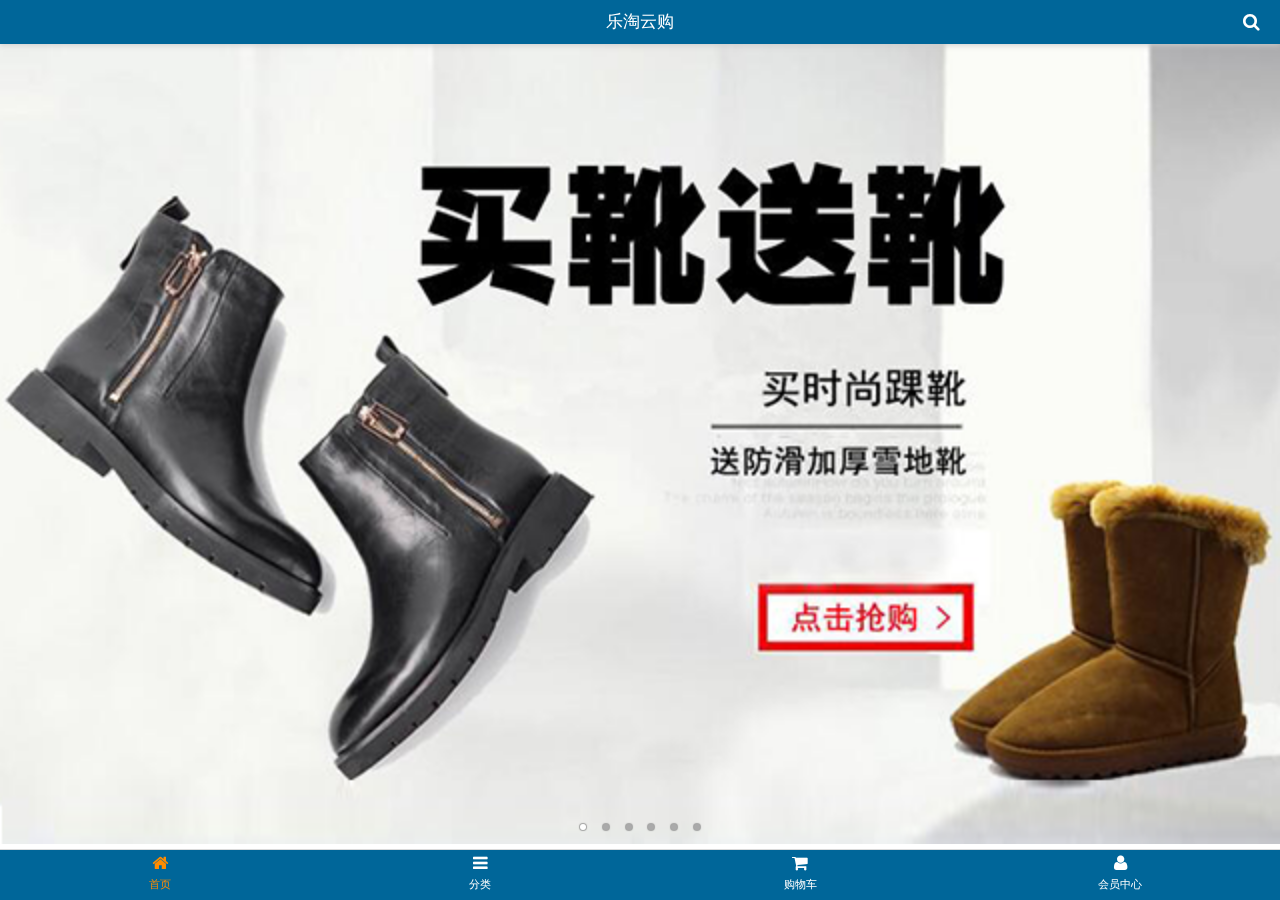
<file: index.html>
<!DOCTYPE html>
<html lang="en">

<head>
  <meta charset="UTF-8">
  <meta name="viewport" content="width=device-width, user-scalable=no, initial-scale=1.0" />
  <meta content="yes" name="apple-mobile-web-app-capable">
  <!-- 下面的meta代表 当在ios系统的手机中进入该网站  你的手机上的有信号显示的顶部是黑色 -->
  <meta content="black" name="apple-mobile-web-app-status-bar-style">
  <!-- 下面的meta代表 当在iso系统的手机中 是否是让系统标记出手机号或者email邮箱 如果你写的是no 代表忽略电话号码 
        如果写的yes 那么会出现特殊的样式 
  -->
  <meta content="telephone=no" name="format-detection">
  <meta name="description" content="乐淘是中国最大的正品运动鞋、皮鞋网上专卖。乐淘网经营的品牌包括耐克、阿迪达斯、李宁、匡威等国内外知名品牌的篮球鞋,板鞋,休闲鞋,跑步鞋,帆布...">
  <meta name="Keywords" content="乐淘 乐淘鞋城 买鞋子 上乐淘 运动鞋 篮球鞋 帆布鞋 跑步鞋 男鞋 女鞋 足球鞋 休闲鞋 凉鞋 户外鞋 布洛克 高跟鞋 单鞋 豆豆鞋 乐福鞋 牛津鞋 凉拖 皮鞋 短靴 长靴 登山鞋 徒步鞋 硫化鞋 训练鞋 溯溪鞋 越野鞋 板鞋 足球鞋 网球鞋 赛车鞋 雪地靴 马丁靴 商务 英伦">
  <link rel="shortcut icon" href="favicon.ico" type="image/x-icon">
  <title>乐淘云购</title>
  <!-- 引入mui的css文件 -->
  <link rel="stylesheet" href="./lib/mui/css/mui.min.css">
  <!-- 字体图标库 -->
  <link rel="stylesheet" href="./lib/fontAwesome/css/font-awesome.min.css">
   <!-- 引入当前页面的重置样式 -->
   <link rel="stylesheet" href="./css/reset.css">
   <link rel="stylesheet" href="./css/common.css">
  <!-- 引入当前页面的css -->
  <link rel="stylesheet" href="./css/index.css">
</head> 

<body>
    <!-- 顶部导航 -->
<header class="mui-bar mui-bar-nav  le-header">
    <a class="mui-icon mui-icon-bars mui-pull-left mui-plus-visible"></a>
    <a href ="./search.html" class="mui-pull-right fa fa-search"></a>
    <h1 class="mui-title">乐淘云购</h1>
</header>





<!-- 内容区域之轮播区域 -->
<div class="mui-content">
    <div class="mui-scroll-wrapper ">
        <div class="mui-scroll">
            <div class="mui-slider">
                <div class="mui-slider-group mui-slider-loop">
                    <div class="mui-slider-item mui-slider-item-duplicate">
                        <a href="#">
                            <img src="./images/banner6.png">
                        </a>
                    </div>
                    <div class="mui-slider-item">
                        <a href="#">
                            <img src="./images/banner1.png">
                        </a>
                    </div>
                    <div class="mui-slider-item">
                        <a href="#">
                            <img src="./images/banner2.png">
                        </a>
                    </div>
                    <div class="mui-slider-item">
                        <a href="#">
                            <img src="./images/banner3.png">
                        </a>
                    </div>
                    <div class="mui-slider-item">
                        <a href="#">
                            <img src="./images/banner4.png">
                        </a>
                    </div>
                    <div class="mui-slider-item">
                        <a href="#">
                            <img src="./images/banner5.png">
                        </a>
                    </div>
                    <div class="mui-slider-item">
                        <a href="#">
                            <img src="./images/banner6.png">
                        </a>
                    </div>
                    <div class="mui-slider-item mui-slider-item-duplicate">
                        <a href="#">
                            <img src="./images/banner1.png">
                        </a>
                    </div>
                </div>
                <div class="mui-slider-indicator">
                    <div class="mui-indicator mui-active"></div>
                    <div class="mui-indicator"></div>
                    <div class="mui-indicator"></div>
                    <div class="mui-indicator"></div>
                    <div class="mui-indicator"></div>
                    <div class="mui-indicator"></div>
                </div>
            </div>

            <!-- 九宫格 -->
            <div class="grid-nine">
                <ul>
                    <li>
                        <a href="javascript:;">
                            <img src="./images/nav1.png" alt="">
                        </a>
                    </li>
                    <li>
                        <a href="javascript:;">
                            <img src="./images/nav2.png" alt="">
                        </a>
                    </li>
                    <li>
                        <a href="javascript:;">
                            <img src="./images/nav3.png" alt="">
                        </a>
                    </li>
                    <li>
                        <a href="javascript:;">
                            <img src="./images/nav4.png" alt="">
                        </a>
                    </li>
                    <li>
                        <a href="javascript:;">
                            <img src="./images/nav5.png" alt="">
                        </a>
                    </li>
                    <li>
                        <a href="javascript:;">
                            <img src="./images/nav6.png" alt="">
                        </a>
                    </li>
                </ul>
            </div>


            <!-- 匡威广告 -->
            <div class="kw-advert">
                <ul>
                    <li>
                        <a href="#">
                            <img src="./images/active1.png" alt="">
                        </a>
                        <a href="#">
                            <img src="./images/active2.png" alt="">
                        </a>
                        <a href="#">
                            <img src="./images/active4.png" alt="">
                        </a>
                        <a href="#">
                            <img src="./images/active5.png" alt="">
                        </a>
                    </li>
                    <li>
                        <a href="#">
                            <img src="./images/active3.png" alt="">
                        </a>
                    </li>
                </ul>
            </div>


            <!-- 品牌专区 -->
            <div class="brand-area">
                <a href="javascript:;">
                    <img alt="" src="./images/title0.png">
                </a>
                <a href="javascript:;">
                    <img alt="" src="./images/brand1.png">
                </a>
                <a href="javascript:;">
                    <img alt="" src="./images/brand2.png">
                </a>
                <a href="javascript:;">
                    <img alt="" src="./images/brand3.png">
                </a>
                <a href="javascript:;">
                    <img alt="" src="./images/brand4.png">
                </a>
                <a href="javascript:;">
                    <img alt="" src="./images/brand5.png">
                </a>
                <a href="javascript:;">
                    <img alt="" src="./images/brand6.png">
                </a>
                <a href="javascript:;">
                    <img alt="" src="./images/brand7.png">
                </a>
                <a href="javascript:;">
                    <img alt="" src="./images/brand8.png">
                </a>
                <a href="javascript:;">
                    <img alt="" src="./images/title1.png">
                </a>
            </div>


            <!-- 运动生活专区 -->
            <div class="sports-area mui-clearfix">
                <div class="item-wrap">
                    <a class="item">
                        <img src="./images/product.jpg" alt="">
                        <p>adidas阿迪达斯 男式 场下休闲篮球鞋S83700 </p>
                        <div class="price">
                            <span class="new">￥560.00</span>
                            <span class="old">￥888.00</span>
                        </div>
                        <button>立即购买</button>
                    </a>
                </div>
                <div class="item-wrap">
                    <a class="item">
                        <img src="./images/product.jpg" alt="">
                        <p>adidas阿迪达斯 男式 场下休闲篮球鞋S83700 </p>
                        <div class="price">
                            <span class="new">￥560.00</span>
                            <span class="old">￥888.00</span>
                        </div>
                        <button>立即购买</button>
                    </a>
                </div>
                <div class="item-wrap">
                    <a class="item">
                        <img src="./images/product.jpg" alt="">
                        <p>adidas阿迪达斯 男式 场下休闲篮球鞋S83700 </p>
                        <div class="price">
                            <span class="new">￥560.00</span>
                            <span class="old">￥888.00</span>
                        </div>
                        <button>立即购买</button>
                    </a>
                </div>
                <div class="item-wrap">
                    <a class="item">
                        <img src="./images/product.jpg" alt="">
                        <p>adidas阿迪达斯 男式 场下休闲篮球鞋S83700 </p>
                        <div class="price">
                            <span class="new">￥560.00</span>
                            <span class="old">￥888.00</span>
                        </div>
                        <button>立即购买</button>
                    </a>
                </div>
                <div class="item-wrap">
                    <a class="item">
                        <img src="./images/product.jpg" alt="">
                        <p>adidas阿迪达斯 男式 场下休闲篮球鞋S83700 </p>
                        <div class="price">
                            <span class="new">￥560.00</span>
                            <span class="old">￥888.00</span>
                        </div>
                        <button>立即购买</button>
                    </a>
                </div>
                <div class="item-wrap">
                    <a class="item">
                        <img src="./images/product.jpg" alt="">
                        <p>adidas阿迪达斯 男式 场下休闲篮球鞋S83700 </p>
                        <div class="price">
                            <span class="new">￥560.00</span>
                            <span class="old">￥888.00</span>
                        </div>
                        <button>立即购买</button>
                    </a>
                </div>
            </div>


            <!-- 女士专区 -->
            <div class="women-area-title">
                <img src="./images/title2.png" alt="">
            </div>
            <div class="women-area">
                <div class="item-wrap">
                    <a class="item">
                        <img src="./images/product.jpg" alt="">
                        <p>adidas阿迪达斯 男式 场下休闲篮球鞋S83700 </p>
                        <div class="price">
                            <span class="new">￥560.00</span>
                            <span class="old">￥888.00</span>
                        </div>
                        <button>立即购买</button>
                    </a>
                </div>
                <div class="item-wrap">
                    <a class="item">
                        <img src="./images/product.jpg" alt="">
                        <p>adidas阿迪达斯 男式 场下休闲篮球鞋S83700 </p>
                        <div class="price">
                            <span class="new">￥560.00</span>
                            <span class="old">￥888.00</span>
                        </div>
                        <button>立即购买</button>
                    </a>
                </div>
                <div class="item-wrap">
                    <a class="item">
                        <img src="./images/product.jpg" alt="">
                        <p>adidas阿迪达斯 男式 场下休闲篮球鞋S83700 </p>
                        <div class="price">
                            <span class="new">￥560.00</span>
                            <span class="old">￥888.00</span>
                        </div>
                        <button>立即购买</button>
                    </a>
                </div>
                <div class="item-wrap">
                    <a class="item">
                        <img src="./images/product.jpg" alt="">
                        <p>adidas阿迪达斯 男式 场下休闲篮球鞋S83700 </p>
                        <div class="price">
                            <span class="new">￥560.00</span>
                            <span class="old">￥888.00</span>
                        </div>
                        <button>立即购买</button>
                    </a>
                </div>
            </div>

              <!-- 男士专区 -->
              <div class="women-area-title">
                    <img src="./images/title3.png" alt="">
                </div>
                <div class="women-area">
                    <div class="item-wrap">
                        <a class="item">
                            <img src="./images/product.jpg" alt="">
                            <p>adidas阿迪达斯 男式 场下休闲篮球鞋S83700 </p>
                            <div class="price">
                                <span class="new">￥560.00</span>
                                <span class="old">￥888.00</span>
                            </div>
                            <button>立即购买</button>
                        </a>
                    </div>
                    <div class="item-wrap">
                        <a class="item">
                            <img src="./images/product.jpg" alt="">
                            <p>adidas阿迪达斯 男式 场下休闲篮球鞋S83700 </p>
                            <div class="price">
                                <span class="new">￥560.00</span>
                                <span class="old">￥888.00</span>
                            </div>
                            <button>立即购买</button>
                        </a>
                    </div>
                    <div class="item-wrap">
                        <a class="item">
                            <img src="./images/product.jpg" alt="">
                            <p>adidas阿迪达斯 男式 场下休闲篮球鞋S83700 </p>
                            <div class="price">
                                <span class="new">￥560.00</span>
                                <span class="old">￥888.00</span>
                            </div>
                            <button>立即购买</button>
                        </a>
                    </div>
                    <div class="item-wrap">
                        <a class="item">
                            <img src="./images/product.jpg" alt="">
                            <p>adidas阿迪达斯 男式 场下休闲篮球鞋S83700 </p>
                            <div class="price">
                                <span class="new">￥560.00</span>
                                <span class="old">￥888.00</span>
                            </div>
                            <button>立即购买</button>
                        </a>
                    </div>
                </div>

        </div>
    </div>
</div>



<!-- 底部工具 -->

<nav class="mui-bar mui-bar-tab lt-toolbar">
    <a class="mui-tab-item  mui-active" href="./index.html">
        <span class="fa fa-home"></span>
        <span class="mui-tab-label">首页</span>
    </a>
    <a class="mui-tab-item" href="./sort.html">
        <span class="fa fa-navicon"></span>
        <span class="mui-tab-label">分类</span>
    </a>
    <a class="mui-tab-item" href="./cart.html">
        <span class="fa fa-shopping-cart"></span>
        <span class="mui-tab-label">购物车</span>
    </a>
    <a class="mui-tab-item" href="./user.html">
        <span class="fa fa-user"></span>
        <span class="mui-tab-label">会员中心</span>
    </a>
</nav>

      

  <script src="./lib/mui/js/mui.min.js"></script>
  <!-- 这是zepto里的核心模块之一在开发的时候可以一一进行引入 但是当项目上线之后 就需要合并所有模块 -->
  <script src="./lib/zepto/zepto.min.js"></script>
  <script src="./lib/artTemplate/template-native.js"></script>
  <!-- 引入当前页面的js -->
  <script  src="./js/common.js"></script>
  <!-- <script src="./js/index.js"></script> -->
 

</body>

</html>
</file>
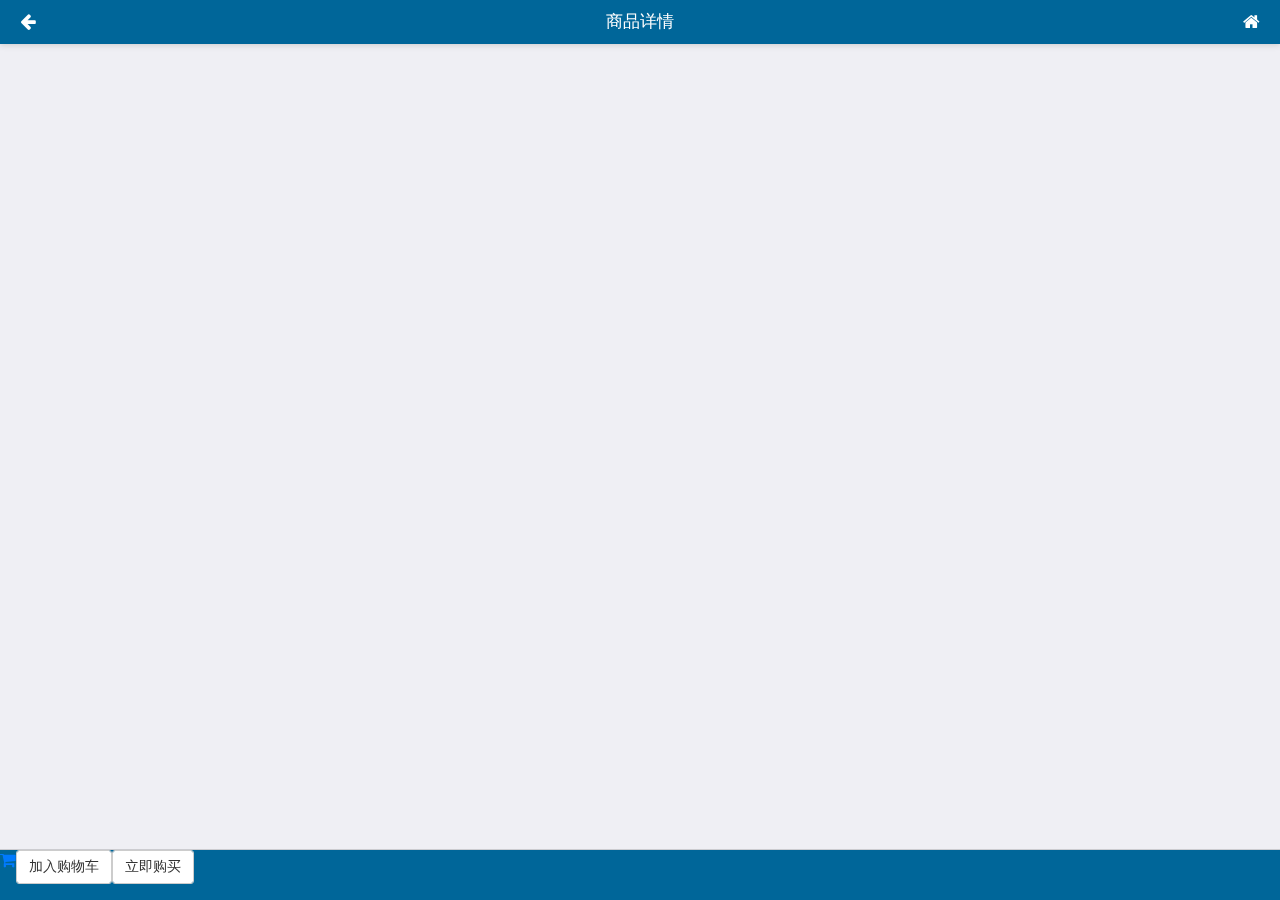
<file: cart.html>
<!DOCTYPE html>
<html lang="en">

<head>
  <meta charset="UTF-8">
  <meta name="viewport" content="width=device-width, user-scalable=no, initial-scale=1.0" />
  <meta content="yes" name="apple-mobile-web-app-capable">
  <!-- 下面的meta代表 当在ios系统的手机中进入该网站  你的手机上的有信号显示的顶部是黑色 -->
  <meta content="black" name="apple-mobile-web-app-status-bar-style">
  <!-- 下面的meta代表 当在iso系统的手机中 是否是让系统标记出手机号或者email邮箱 如果你写的是no 代表忽略电话号码 
        如果写的yes 那么会出现特殊的样式 
  -->
  <meta content="telephone=no" name="format-detection">
  <meta name="description" content="乐淘是中国最大的正品运动鞋、皮鞋网上专卖。乐淘网经营的品牌包括耐克、阿迪达斯、李宁、匡威等国内外知名品牌的篮球鞋,板鞋,休闲鞋,跑步鞋,帆布...">
  <meta name="Keywords" content="乐淘 乐淘鞋城 买鞋子 上乐淘 运动鞋 篮球鞋 帆布鞋 跑步鞋 男鞋 女鞋 足球鞋 休闲鞋 凉鞋 户外鞋 布洛克 高跟鞋 单鞋 豆豆鞋 乐福鞋 牛津鞋 凉拖 皮鞋 短靴 长靴 登山鞋 徒步鞋 硫化鞋 训练鞋 溯溪鞋 越野鞋 板鞋 足球鞋 网球鞋 赛车鞋 雪地靴 马丁靴 商务 英伦">
  <link rel="shortcut icon" href="favicon.ico" type="image/x-icon">
  <title>乐淘云购--商品详情</title>
  <!-- 引入mui的css文件 -->
  <link rel="stylesheet" href="./lib/mui/css/mui.min.css">
  <!-- 字体图标库 -->
  <link rel="stylesheet" href="./lib/fontAwesome/css/font-awesome.min.css">
  <!-- 引入当前页面的css -->
  <link rel="stylesheet" href="./css/common.css">

</head>

<body>

  <!-- 顶部导航 -->
  <header class="mui-bar mui-bar-nav le-header">
      <a href="javascript:history.back();" class="fa fa-arrow-left mui-pull-left "></a>
      <a href="./index.html" class="fa fa-home mui-pull-right"></a>
    <h1 class="mui-title">商品详情</h1>
  </header>

  <!-- 底部工具 -->
  <nav class="mui-bar mui-bar-tab lt-toolbar">
    <!-- 点击之后会跳转到购物车页面 -->
    <a href="" class="fa fa-shopping-cart"></a>
    <button class="add-cart">加入购物车</button>
    <button class="now-buy">立即购买</button>
  </nav>
 


  <script src="./lib/mui/js/mui.min.js"></script>
  <!-- 这是zepto里的核心模块之一在开发的时候可以一一进行引入 但是当项目上线之后 就需要合并所有模块 -->
  <script src="./lib/zepto/zepto.min.js"></script>
  <script src="./lib/artTemplate/template-native.js"></script>
  <script src="./js/common.js"></script>
</body>

</html>
</file>
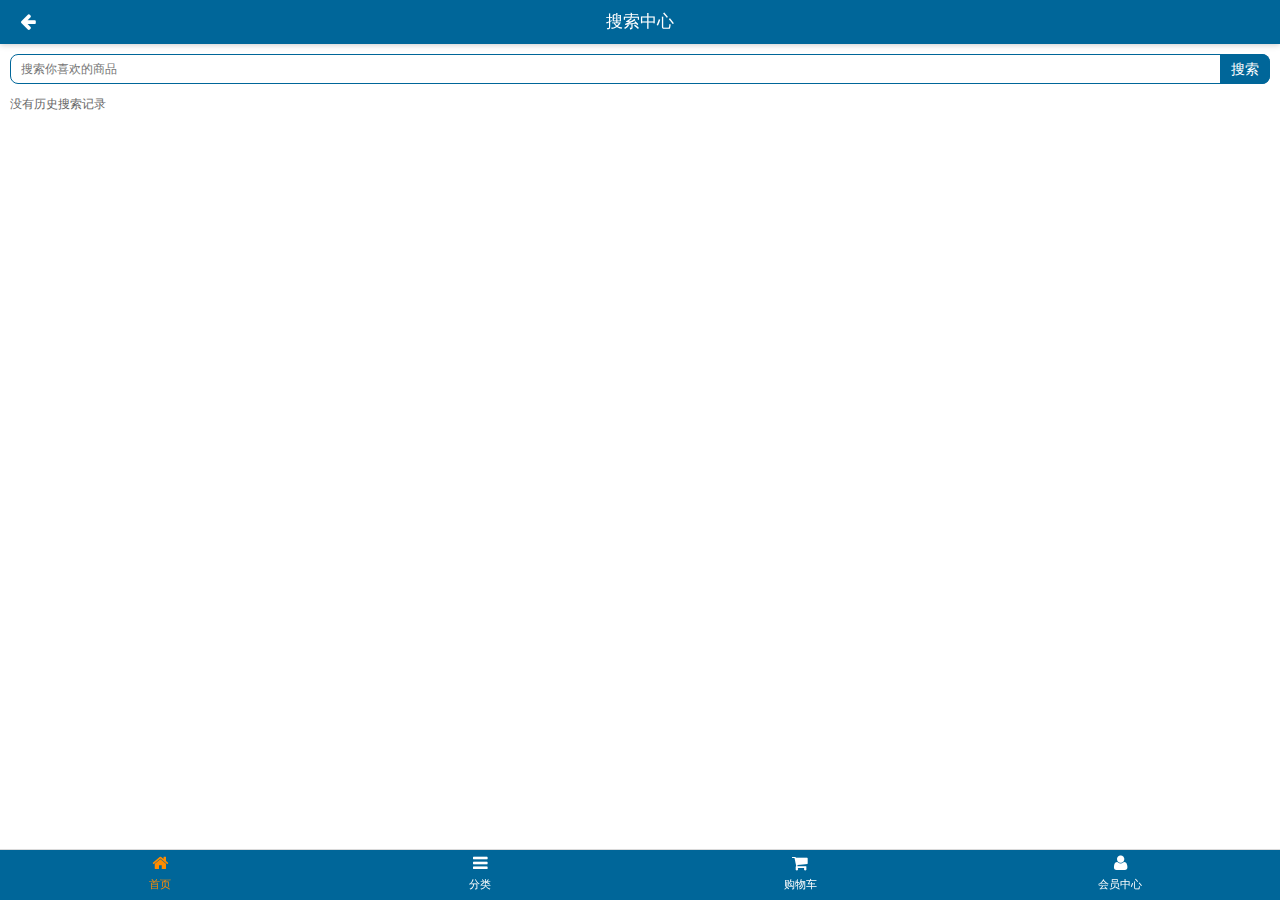
<file: search.html>
<!DOCTYPE html>
<html lang="en">

<head>
  <meta charset="UTF-8">
  <meta name="viewport" content="width=device-width, user-scalable=no, initial-scale=1.0" />
  <meta content="yes" name="apple-mobile-web-app-capable">
  <!-- 下面的meta代表 当在ios系统的手机中进入该网站  你的手机上的有信号显示的顶部是黑色 -->
  <meta content="black" name="apple-mobile-web-app-status-bar-style">
  <!-- 下面的meta代表 当在iso系统的手机中 是否是让系统标记出手机号或者email邮箱 如果你写的是no 代表忽略电话号码 
        如果写的yes 那么会出现特殊的样式 
  -->
  <meta content="telephone=no" name="format-detection">
  <meta name="description" content="乐淘是中国最大的正品运动鞋、皮鞋网上专卖。乐淘网经营的品牌包括耐克、阿迪达斯、李宁、匡威等国内外知名品牌的篮球鞋,板鞋,休闲鞋,跑步鞋,帆布...">
  <meta name="Keywords" content="乐淘 乐淘鞋城 买鞋子 上乐淘 运动鞋 篮球鞋 帆布鞋 跑步鞋 男鞋 女鞋 足球鞋 休闲鞋 凉鞋 户外鞋 布洛克 高跟鞋 单鞋 豆豆鞋 乐福鞋 牛津鞋 凉拖 皮鞋 短靴 长靴 登山鞋 徒步鞋 硫化鞋 训练鞋 溯溪鞋 越野鞋 板鞋 足球鞋 网球鞋 赛车鞋 雪地靴 马丁靴 商务 英伦">
  <link rel="shortcut icon" href="favicon.ico" type="image/x-icon">
  <title>乐淘云购--搜索中心</title>
  <!-- 引入mui的css文件 -->
  <link rel="stylesheet" href="./lib/mui/css/mui.min.css">
  <!-- 字体图标库 -->
  <link rel="stylesheet" href="./lib/fontAwesome/css/font-awesome.min.css">
  <!-- 引入当前页面的css -->
  <link rel="stylesheet" href="./css/common.css">
  <link rel="stylesheet" href="./css/search.css">
</head>

<body>

  <!-- 顶部导航 -->
  <header class="mui-bar mui-bar-nav le-header">
    <a href="javascript:history.back();" class="fa fa-arrow-left mui-pull-left "></a>
    <a href="./search.html" class="fa fa-search mui-pull-right mui-plus-visible"></a>
    <h1 class="mui-title">搜索中心</h1>
  </header>

 
  <!-- 中间内容 -->
  <div class="mui-content lt-search">
    <form>
      <div class="search-box">
        <span id="search-btn">搜索</span>
        <input type="text" placeholder="搜索你喜欢的商品">
      </div>
    </form>
    <p class="empty-history">没有历史搜索记录</p>
    <div class="search-history">
      <div class="search-history-title mui-clearfix">
        <span class="mui-pull-left">搜索历史</span>
        <span id="clear-history" class="mui-pull-right"><i class="fa fa-trash"></i> 清空记录</span>
      </div>
      <ul class="search-history-list">
        <li>
          <span class="mui-pull-left">nike</span>
          <i class="fa fa-times mui-pull-right"></i>
        </li>
        <li>
            <span class="mui-pull-left">nike</span>
            <i class="fa fa-times mui-pull-right"></i>
          </li>
      </ul>
    </div>
  </div>


   <!-- 底部工具 -->
   <nav class="mui-bar mui-bar-tab lt-toolbar">
    <a class="mui-tab-item mui-active" href="./index.html">
      <span class="fa fa-home"></span>
      <span class="mui-tab-label">首页</span>
    </a>
    <a class="mui-tab-item" href="./sort.html">
      <span class="fa fa-navicon"></span>
      <span class="mui-tab-label">分类</span>
    </a>
    <a class="mui-tab-item" href="./cart.html">
      <span class="fa fa-shopping-cart"></span>
      <span class="mui-tab-label">购物车</span>
    </a>
    <a class="mui-tab-item" href="./user.html">
      <span class="fa fa-user"></span>
      <span class="mui-tab-label">会员中心</span>
    </a>
  </nav>

  <!-- 历史记录模板 -->
  <script type="text/template" id="historyTemplate">
  <%for(var i = 0;i <list.length;i++){%>
    <li>
      <span class="mui-pull-left"><%=list[i]%></span>
      <i  class="fa fa-times mui-pull-right "></i>
    </li>

  <%} %>
  </script>

  <script src="./lib/mui/js/mui.min.js"></script>
  <!-- 这是zepto里的核心模块之一在开发的时候可以一一进行引入 但是当项目上线之后 就需要合并所有模块 -->
  <script src="./lib/zepto/zepto.min.js"></script>
  <script src="./lib/artTemplate/template-native.js"></script>
  <script src="./js/common.js"></script>
  <script src="./js/search.js"></script>
</body>

</html>
</file>
<file: css/common.css>
.le-header  {
    background-color: #006699;
    line-height: 45px;
}

.le-header h1 {
    font-size: 17px;
    color:#fff;
    font-family: 'Helvetica Neue',Helvetica,sans-serif;
}

.le-header  a {
    color:#fff;
    display: block;
    line-height: 45px;
    padding:0 10px;
    font-size: 18px;
}
  
  
  .item-wrap {
    float: left;
    width: 50%;
    box-sizing: border-box;
    margin-bottom: 10px;
  
  }
  
   .item-wrap:nth-child(odd) {
    padding-right: 3px;
  }
  
  .item-wrap:nth-child(even) {
    padding-left: 3px;
  }
  
  .item-wrap  .item {
     display: block;
     width: 100%;
     box-shadow: 0 0 2px rgba(0,0,0,0.5);
     background-color: #fff;
     text-align: center;
  }
  
  
  .item-wrap .item img {
    width: 100%;
    vertical-align: middle;
    height: auto;
  }
  
  .item-wrap  .item p {
    width: 100%;
    padding:0px 10px;
    box-sizing: border-box;
    height: 36px;
  
    line-height: 18px;
    /* 建议不要改 */
    /* letter-spacing: 1px; */
  
    overflow: hidden;
    display:-webkit-box;
    -webkit-box-orient: vertical;
    /* 控制文字显示几行出现省略号 */
    -webkit-line-clamp:2;
  }
  
  .item-wrap  .item .price {
    font-size: 12px;
    text-align: center;
  }
  
  .item-wrap .item  .price .new {
    color: #ff0000;
  }
  
  .item-wrap .item  .price .old {
    color: #999;
    text-decoration: line-through;
    margin-left: 5px;
  }
  
  .item-wrap .item  button {
    margin: 10px auto;
    background-color: #006699;
    color: #fff;
  }

  .lt-toolbar {
    background-color: #006699;
  }
  .lt-toolbar span:first-child {
    display: block;
  }
  
  .lt-toolbar span:last-child {
    font-size: 11px;
  }
  .lt-toolbar .mui-tab-item {
      color:#fff;
  }
  .lt-toolbar .mui-tab-item.mui-active {
    color: darkorange;
  }
</file>
<file: css/index.css>
.le-header  {
    background-color: #006699;
    line-height: 45px;
}

.le-header h1 {
    font-size: 17px;
    color:#fff;
    font-family: 'Helvetica Neue',Helvetica,sans-serif;
}

.le-header  a {
    color:#fff;
    display: block;
    line-height: 45px;
    padding:0 10px;
    font-size: 18px;
}


.mui-content  {
  height:100%;
}

.mui-slider {
    margin-top: 44px;
  }
  
  .mui-slider-indicator {
    z-index: 10;
  }


/* 九宫格 */
.grid-nine {
    width: 100%;
    margin: 10px 0;
    padding: 0 10px;
    box-sizing: border-box;
  }
  
  .grid-nine ul {
    width: 100%;
    font-size: 0;
  }
  /* 移动端能用display：inline-block 绝不用float */
  .grid-nine li {
    width: 33.3333333%;
    display: inline-block;

  }
  
  .grid-nine a {
    display: block;
    width: 100%;
  }
  
  .grid-nine img {
    width: 100%;
    vertical-align: middle;
    height: auto;
  }



/* 匡威广告 */
.kw-advert {
    width: 100%;
    padding: 0 10px;
    box-sizing: border-box;
  }
  
  .kw-advert ul {
    width: 100%;
    display: flex;
  }
  
  .kw-advert a {
    width: 100%;
    display: block;
  }
  
  .kw-advert img {
    width: 100%;
    vertical-align: middle;
    height: auto;
  }
  
  .kw-advert li:first-child {
    flex: 1;
  }
  
  .kw-advert li:first-child a {
    float: left;
    width: 50%;
  }
  
  .kw-advert li:last-child {
    width: 32.9%;
  }


  /* 品牌专区 */
  .brand-area {
    width: 100%;
    padding: 0 10px;
    margin-top: 5px;
    font-size: 0;
  }
  
  .brand-area a {
    display: inline-block;
    width: 25%;
  }
  .brand-area img {
    width: 100%;
    vertical-align: middle;
    height: auto;  
  }
  .brand-area a:first-child,.brand-area a:last-child {
    width: 100%;
  }
  
/* 运动生活专区 */
.sports-area {
    width: 100%;
    margin-top: 10px;
    padding: 0 10px;
    font-size: 0;
    box-sizing: border-box;
  }

  .item-wrap {
    float: left;
    width: 50%;
    box-sizing: border-box;
    margin-bottom: 10px;
  
  }
  
   .item-wrap:nth-child(odd) {
    padding-right: 3px;
  }
  
  .item-wrap:nth-child(even) {
    padding-left: 3px;
  }
  
  .item-wrap  .item {
     display: block;
     width: 100%;
     box-shadow: 0 0 2px rgba(0,0,0,0.5);
     background-color: #fff;
     text-align: center;
  }
  
  
  .item-wrap .item img {
    width: 100%;
    vertical-align: middle;
    height: auto;
  }
  
  .item-wrap  .item p {
    width: 100%;
    padding:0px 10px;
    box-sizing: border-box;
    height: 36px;
  
    line-height: 18px;
    /* 建议不要改 */
    /* letter-spacing: 1px; */
  
    overflow: hidden;
    display:-webkit-box;
    -webkit-box-orient: vertical;
    /* 控制文字显示几行出现省略号 */
    -webkit-line-clamp:2;
  }
  
  .item-wrap  .item .price {
    font-size: 12px;
    text-align: center;
  }
  
  .item-wrap .item  .price .new {
    color: #ff0000;
  }
  
  .item-wrap .item  .price .old {
    color: #999;
    text-decoration: line-through;
    margin-left: 5px;
  }
  
  .item-wrap .item  button {
    margin: 10px auto;
    background-color: #006699;
    color: #fff;
    padding:5px;
  }


  /* 女士专区 */
.women-area {
    width: 100%;
    padding: 0 10px;
    box-sizing: border-box;
  }
  .women-area-title {
    width: 100%;
    padding: 0 10px;
    box-sizing: border-box;
    margin-bottom: 10px;
  }
  .women-area-title img {
    width: 100%;
    vertical-align: middle;
  }



  /* 底部*/
.lt-toolbar {
    background-color: #006699;
  }
  .lt-toolbar span:first-child {
    display: block;
  }
  
  .lt-toolbar span:last-child {
    font-size: 11px;
  }
  .lt-toolbar .mui-tab-item {
      color:#fff;
  }
  .lt-toolbar .mui-tab-item.mui-active {
    color: darkorange;
  }
</file>
<file: css/search.css>
html,body {
    width: 100%;
    height: 100%;
    background-color: #fff;
  }
  .lt-search {
    width: 100%;
    height: 100%;
    position: relative;
    z-index: 9;
    background-color: #fff;
  }
  
  .lt-search .mui-scroll {
    background-color: #fff;
  }
  
  .lt-search .search-box {
    position: relative;
    width: 100%;
    height: 40px;
    padding: 10px;
    box-sizing: border-box;
    
  }
  
  .lt-search .search-box span {
    position: absolute;
    top: 10px;
    right: 10px;
    height: 30px;
    width: 50px;
    text-align: center;
    line-height: 30px;
    background-color: #006699;
    color: #fff;
    border-top-right-radius: 8px;
    border-bottom-right-radius: 8px;
    font-size: 14px;
  }
  
  .lt-search .search-box input {
    width: 100%;
    height: 30px;
    border: 1px solid #006699;
    padding: 0px 50px 0 10px;
    box-sizing: border-box;
    font-size: 12px;
    border-radius: 8px;
  }
  .lt-search .empty-history {
    width: 100%;
    padding: 10px;
    box-sizing: border-box;
    font-size: 12px;
    color: #666;
  }
  .lt-search .search-history {
    display: none;
  }
  
  .lt-search .search-history-title {
    width: 100%;
    padding: 0 10px;
    height: 40px;
    line-height: 40px;
  }
  
  .lt-search .search-history-title span {
    font-size: 12px;
    color: #666;
  }
  
  .lt-search .search-history-list {
    list-style: none;
    margin: 0;
    padding: 0 10px;
  }
  
  .lt-search .search-history-list li {
    width: 100%;
    height: 30px;
    border: 1px solid #ccc;
    padding: 0 10px;
    font-size: 12px;
    line-height: 30px;
    overflow: hidden;
  }
  .lt-search .search-history-list li +li {
    border-top: none;
  }
  
  .lt-search .search-history-list i {
    line-height: 30px;
  }
  
  
  
  /* searchList page */
  
  .search-result .search-result-order {
    width: 100%;
    padding: 0 10px;
    margin: 10px 0;
    height: 30px;
    background-color: #f0f0f0;
    text-align: center;
    font-size: 0;
  }
  .search-result  .searchNodata  {
    text-align:center;
  }
  .search-result .search-result-order a {
    width: 25%;
    display: inline-block;
    font-size: 12px;
    color: #666;
    text-align: center;
    line-height: 30px;
  }
  
  .search-result .search-result-order a.active {
    color: red;
  }
  
  
  .search-result-list {
    width: 100%;
    padding: 0 10px;
  }
  

  .lt-toolbar {
    background-color: #006699;
  }
  .lt-toolbar span:first-child {
    display: block;
  }
  
  .lt-toolbar span:last-child {
    font-size: 11px;
  }
  .lt-toolbar .mui-tab-item {
      color:#fff;
  }
  .lt-toolbar .mui-tab-item.mui-active {
    color: darkorange;
  }
</file>
